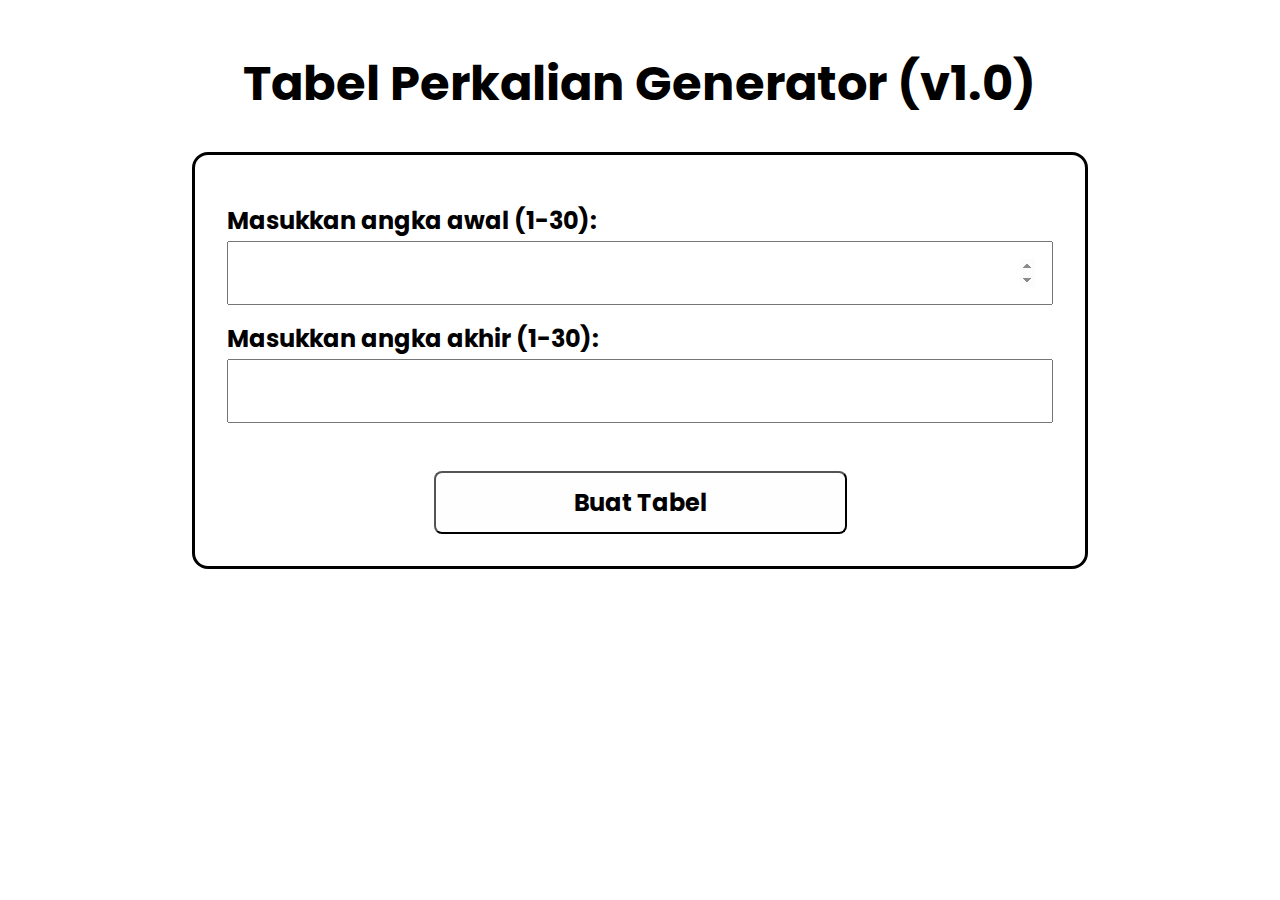
<file: tabel-perkalian/index.html>
<!DOCTYPE html>
<html lang="en">
  <head>
    <meta charset="UTF-8" />
    <meta name="viewport" content="width=device-width, initial-scale=1.0" />
    <title>Tabel Perkalian Generator (v1.0)</title>

    <!-- Fonts -->
    <link rel="preconnect" href="https://fonts.googleapis.com" />
    <link rel="preconnect" href="https://fonts.gstatic.com" crossorigin />
    <link
      href="https://fonts.googleapis.com/css2?family=Poppins:wght@300;400;500;600;700&display=swap"
      rel="stylesheet"
    />

    <link rel="stylesheet" href="./css/style.css" />
  </head>
  <body>
    <h1 id="title">Tabel Perkalian Generator (v1.0)</h1>

    <!-- Form -->
    <form action="" method="post" id="input-range-form">
      <label for="firstNum">Masukkan angka awal (1-30): </label>
      <input
        type="number"
        name="firstNum"
        min="1"
        max="30"
        id="firstNum"
        maxlength="2"
        autofocus
        required
      />
      <label for="lastNum">Masukkan angka akhir (1-30): </label>
      <input
        type="number"
        name="lastNum"
        min="1"
        max="30"
        id="lastNum"
        maxlength="2"
        required
      />

      <button type="menu" id="submit" class="submit">Buat Tabel</button>
    </form>

    <!-- Table -->
    <table id="tabel-matematika" cellspacing="0">
      <thead id="thead"></thead>
      <tbody id="tbody"></tbody>
    </table>

    <!-- Buttons -->
    <div class="container-btn">
      <button class="restart" onclick="document.location.reload()">
        Ulangi
      </button>
      <button class="print-btn">Download</button>
    </div>

    <script src="./js/script.js"></script>
  </body>
</html>
</file>
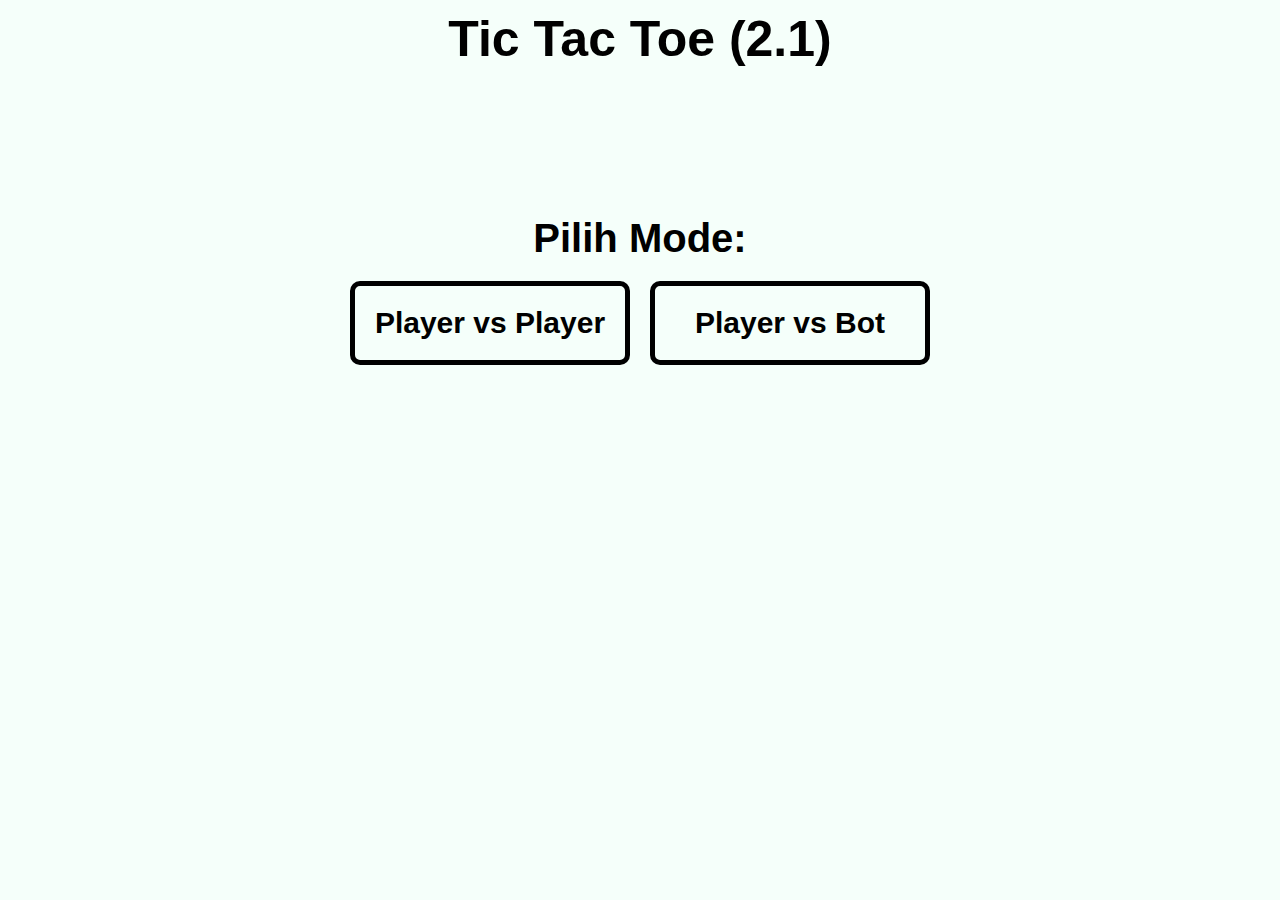
<file: tic-tac-toe/index.html>
<!DOCTYPE html>
<html lang="en">
  <head>
    <meta charset="UTF-8" />
    <meta name="viewport" content="width=device-width, initial-scale=1.0" />
    <title>Tic Tac Toe (2.1)</title>
    <link rel="stylesheet" href="./css/style.css" />
  </head>
  <body>
    <h1 class="title">Tic Tac Toe (2.1)</h1>

    <!-- Two Modes Container -->
    <div class="two-modes-container" id="two-modes-container">
      <h2 class="select-mode-title">Pilih Mode:</h2>
      <div class="pvp-mode">Player vs Player</div>
      <div class="pve-mode">Player vs Bot</div>
    </div>

    <!-- Turn Box -->
    <div class="turn-box" id="turn-box">
      <div class="x-turn active">X</div>
      <div class="o-turn">O</div>
    </div>

    <!-- Game Container -->
    <div class="container" id="container">
      <div class="cell"></div>
      <div class="cell"></div>
      <div class="cell"></div>
      <div class="cell"></div>
      <div class="cell"></div>
      <div class="cell"></div>
      <div class="cell"></div>
      <div class="cell"></div>
      <div class="cell"></div>
    </div>

    <!-- Restart Button -->
    <button class="restart"><a href="">Restart</a></button>

    <script src="./js/script.js"></script>
  </body>
</html>
</file>
<file: tabel-perkalian/css/style.css>
/* CSS Reset */

* {
  margin: 0;
  padding: 0;
  box-sizing: border-box;
  outline: none;
}

body {
  font-family: "Poppins", sans-serif;
}

#title {
  margin-top: 3rem;
  text-align: center;
  font-size: 3rem;
}

#input-range-form {
  display: flex;
  width: 70%;
  justify-content: center;
  align-items: center;
  align-content: center;
  flex-wrap: wrap;
  padding: 2rem;
  border-radius: 1rem;
  border: 3px solid black;
  margin: 2rem auto 0;
}

#input-range-form > * {
  width: 100%;
  font-weight: 700;
}

#input-range-form label {
  font-size: 1.5rem;
  margin-bottom: 0.2rem;
  margin-top: 1rem;
}

#input-range-form input {
  padding: 1rem;
  font-size: 1.5rem;
}

#input-range-form button {
  font-family: "Poppins", sans-serif;
  width: 50%;
  margin-top: 2em;
  padding: 0.5em;
  font-size: 1.5em;
}

/* Table */

#tabel-matematika {
  width: 100%;
  height: 100%;
  border-collapse: separate;
  max-width: 70%;
  max-height: 70vh;
  margin: 3rem auto 0;
  text-align: center;
  vertical-align: middle;
}

#tabel-matematika.activated {
  border: 0.5px solid black;
}

#tabel-matematika.activated th,
#tabel-matematika.activated td {
  border: 1.5px solid black;
  padding: 1.5px;
}

#tabel-matematika.activated td {
  font-weight: 500;
}

#tabel-matematika th {
  background-color: #555;
  color: #eaeaea;
}

#tabel-matematika.print-mode {
  max-width: 90%;
  max-height: 90vh;
}

/* Button */

button {
  color: black;
  background-color: #fefefe;
  font-family: "Poppins", sans-serif;
  font-size: 1.5rem;
  font-weight: 700;
  cursor: pointer;
  border-radius: 0.5rem;
  margin: 2rem 1.5rem 0;
  padding: 0.5rem;
}

button:hover {
  background-color: #010101;
  color: #eaeaea;
}

.container-btn {
  display: flex;
  margin: auto;
  width: 40%;
}

.container-btn button {
  display: none;
  flex: 1;
}

/* Media Queries */

/* Laptop */
@media (max-width: 1024px) {
  :root {
    font-size: 70%;
  }
}

/* Tablet */
@media (max-width: 768px) {
  :root {
    font-size: 60%;
  }
}

/* Mobile Phone */
@media (max-width: 450px) {
  :root {
    font-size: 50%;
  }
}
</file>
<file: tic-tac-toe/css/style.css>
/* CSS Reset */

html {
  zoom: 100%;
}

* {
  font-family: sans-serif;
  margin: 0;
  padding: 0;
  user-select: none;
}

body {
  background-color: mintcream;
}

/* Title */

.title {
  position: fixed;
  top: 0;
  left: 0;
  right: 0;
  margin: 10px auto;
  text-align: center;
  font-size: 50px;
}

/* Two Modes Container */

.two-modes-container {
  width: 600px;
  height: 180px;
  margin: 200px auto;
  display: flex;
  flex-wrap: wrap;
  justify-content: center;
  align-items: center;
  align-content: center;
  text-align: center;
}

.two-modes-container .select-mode-title {
  margin: 10px;
  width: 100%;
  font-size: 40px;
}

.two-modes-container div {
  width: 100%;
  margin: 10px;
  padding: 20px 5px;
  border: 5px solid black;
  border-radius: 10px;
  display: flex;
  justify-content: center;
  align-items: center;
  flex: 1;
  font-size: 30px;
  font-weight: bold;
  cursor: pointer;
  transition: 0.3s;
}

.two-modes-container div:hover {
  background-color: lightblue;
}

/* Turn Box */

.turn-box {
  width: 380px;
  height: 50px;
  display: none;
  position: relative;
  margin: 100px auto 25px;
  border: 2px solid black;
}

.turn-box * {
  display: flex;
  justify-content: center;
  align-items: center;
  border: 2px solid black;
  font-size: 40px;
  flex: 1;
}

.turn-box::after {
  content: "";
  display: block;
  width: 50%;
  height: 100%;
  position: absolute;
  left: 0;
  z-index: -9999;
  background-color: skyblue;
  transition: 0.3s;
}

.turn-box.x-turn::after {
  left: 0;
}

.turn-box.o-turn::after {
  left: 50%;
}

.turn-box.ended::after {
  display: none;
}

/* Container */

.container {
  width: 480px;
  height: 470px;
  margin: auto;
  border: 5px solid black;
  display: none;
  grid-template-columns: 1fr 1fr 1fr;
  grid-template-rows: 1fr 1fr 1fr;
  place-content: stretch stretch;
  place-items: stretch stretch;
  position: relative;
  font-weight: bold;
}

.container .cell {
  border: 5px solid black;
  box-sizing: border-box;
  display: flex;
  justify-content: center;
  align-items: center;
  font-size: 0;
  cursor: pointer;
  transition: 0.3s;
}

.container .cell.filled {
  font-size: 100px;
}

.container .cell:hover {
  background-color: skyblue;
}

.container.ended::after {
  content: "";
  display: block;
  position: absolute;
  top: 0;
  left: 0;
  bottom: 0;
  right: 0;
  opacity: 0;
}

/* Restart Button */

.restart {
  margin: 20px auto 0;
  border: 5px solid black;
  border-radius: 10px;
  display: none;
  font-size: 30px;
  cursor: pointer;
}

.restart:hover {
  background-color: lightblue;
}

.restart a {
  padding: 10px 20px;
  flex: 1;
  color: black;
  text-decoration: none;
  font-weight: bold;
}

.restart.game-over {
  display: flex;
}

/* Media Queries */

/* Laptop */
@media (max-width: 1336px) {
  .turn-box {
    width: 270px;
    font-size: 15px;
  }

  .container {
    width: 400px;
    height: 390px;
  }

  .container .cell.filled {
    font-size: 60px;
  }

  .restart {
    border-width: 3.5px;
  }

  .restart a {
    padding: 8px 13px;
    font-size: 30px;
  }
}

/* Tablet */
@media (max-width: 768px) {
  .turn-box {
    width: 270px;
    font-size: 15px;
  }

  .container .cell.filled {
    font-size: 60px;
  }

  .restart {
    border-width: 3.5px;
  }

  .restart a {
    padding: 8px 13px;
    font-size: 30px;
  }

  .two-modes-container {
    width: 500px;
  }

  .two-modes-container div {
    flex: none;
    width: 70%;
    padding: 15px 5px;
  }
}

/* Mobile Phone */
@media (max-width: 450px) {
  .title {
    font-size: 40px;
  }

  .turn-box {
    width: 210px;
    height: 50px;
    font-size: 20px;
  }

  .container {
    width: 300px;
    height: 270px;
  }

  .container .cell.filled {
    font-size: 50px;
  }

  .restart {
    border-width: 3.5px;
  }

  .restart a {
    font-size: 20px;
  }
}
</file>
